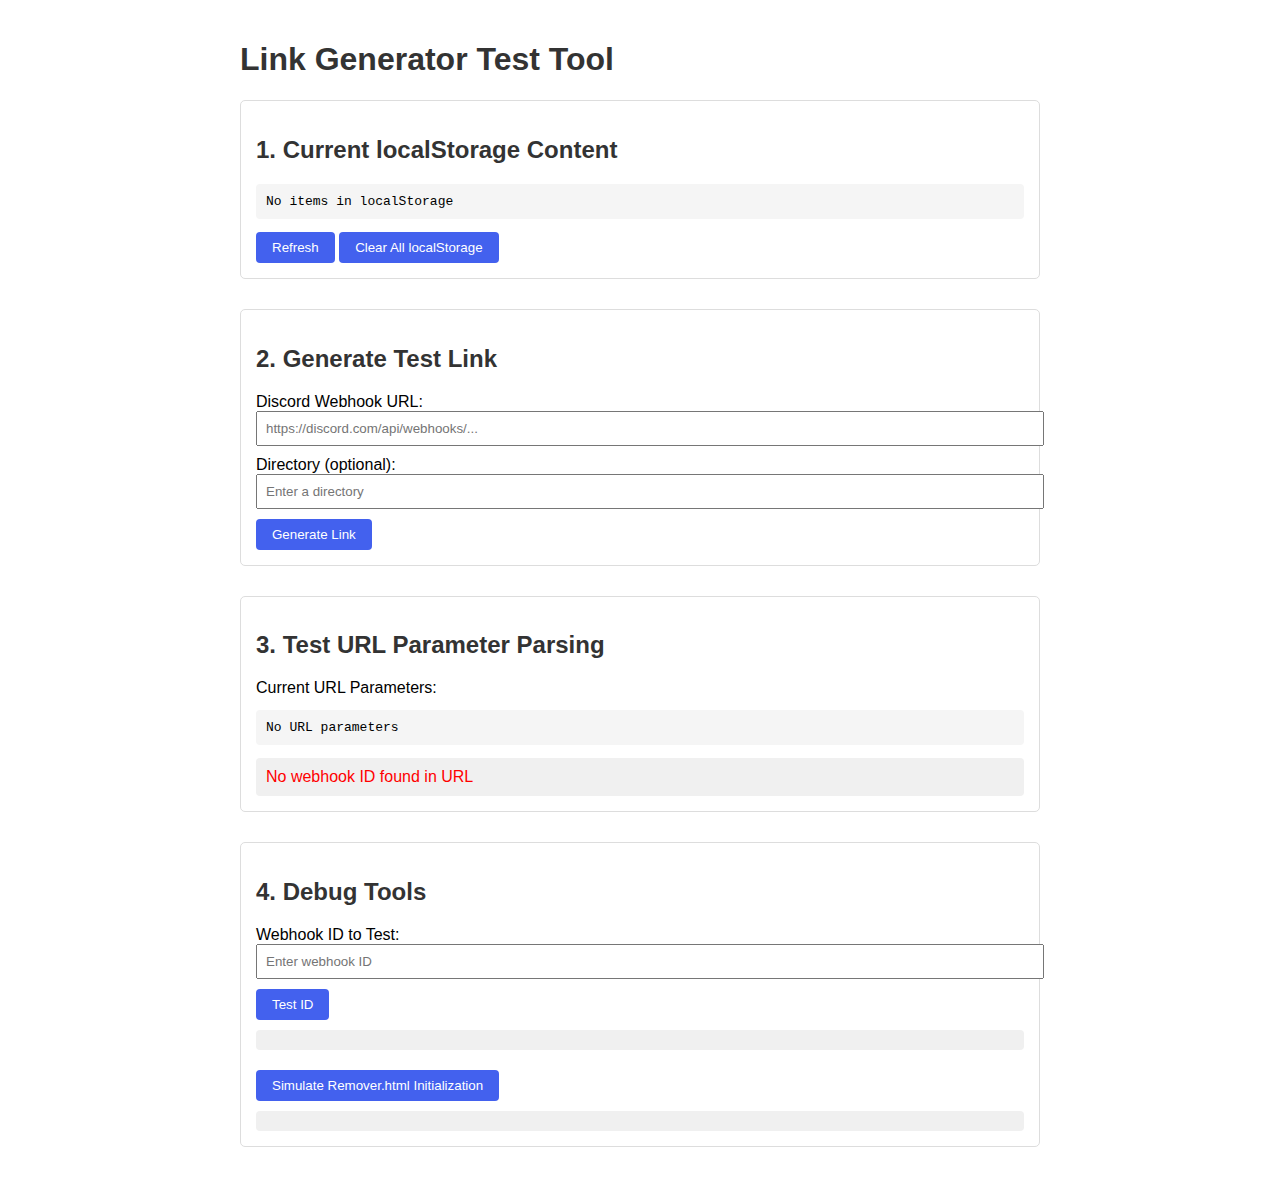
<file: test-link-generator.html>
<!DOCTYPE html>
<html lang="en">
<head>
    <meta charset="UTF-8">
    <meta name="viewport" content="width=device-width, initial-scale=1.0">
    <title>Link Generator Test</title>
    <style>
        body {
            font-family: Arial, sans-serif;
            max-width: 800px;
            margin: 0 auto;
            padding: 20px;
        }
        .section {
            margin-bottom: 30px;
            padding: 15px;
            border: 1px solid #ddd;
            border-radius: 5px;
        }
        h1, h2 {
            color: #333;
        }
        input {
            width: 100%;
            padding: 8px;
            margin-bottom: 10px;
        }
        button {
            padding: 8px 16px;
            background-color: #4361ee;
            color: white;
            border: none;
            border-radius: 4px;
            cursor: pointer;
        }
        button:hover {
            background-color: #3a56d4;
        }
        pre {
            background-color: #f5f5f5;
            padding: 10px;
            border-radius: 4px;
            overflow-x: auto;
        }
        .result {
            margin-top: 10px;
            padding: 10px;
            background-color: #f0f0f0;
            border-radius: 4px;
        }
        .success {
            color: green;
        }
        .error {
            color: red;
        }
    </style>
</head>
<body>
    <h1>Link Generator Test Tool</h1>
    
    <div class="section">
        <h2>1. Current localStorage Content</h2>
        <pre id="current-storage"></pre>
        <button id="refresh-storage">Refresh</button>
        <button id="clear-storage">Clear All localStorage</button>
    </div>
    
    <div class="section">
        <h2>2. Generate Test Link</h2>
        <div>
            <label for="webhook-url">Discord Webhook URL:</label>
            <input type="text" id="webhook-url" placeholder="https://discord.com/api/webhooks/..." />
        </div>
        <div>
            <label for="directory">Directory (optional):</label>
            <input type="text" id="directory" placeholder="Enter a directory" />
        </div>
        <button id="generate-btn">Generate Link</button>
        <div id="link-result" class="result" style="display: none;">
            <div>Generated Link:</div>
            <input id="generated-link" type="text" readonly />
            <button id="copy-btn">Copy</button>
            <button id="open-btn">Open Link</button>
        </div>
    </div>
    
    <div class="section">
        <h2>3. Test URL Parameter Parsing</h2>
        <div>Current URL Parameters:</div>
        <pre id="url-params"></pre>
        <div id="webhook-data-result" class="result"></div>
    </div>
    
    <div class="section">
        <h2>4. Debug Tools</h2>
        <div>
            <label for="webhook-id">Webhook ID to Test:</label>
            <input type="text" id="webhook-id" placeholder="Enter webhook ID" />
            <button id="test-id-btn">Test ID</button>
            <div id="test-id-result" class="result"></div>
        </div>
        <div style="margin-top: 20px;">
            <button id="simulate-btn">Simulate Remover.html Initialization</button>
            <div id="simulate-result" class="result"></div>
        </div>
    </div>

    <script>
        document.addEventListener('DOMContentLoaded', function() {
            // Elements
            const currentStorage = document.getElementById('current-storage');
            const refreshStorageBtn = document.getElementById('refresh-storage');
            const clearStorageBtn = document.getElementById('clear-storage');
            const webhookUrlInput = document.getElementById('webhook-url');
            const directoryInput = document.getElementById('directory');
            const generateBtn = document.getElementById('generate-btn');
            const linkResult = document.getElementById('link-result');
            const generatedLink = document.getElementById('generated-link');
            const copyBtn = document.getElementById('copy-btn');
            const openBtn = document.getElementById('open-btn');
            const urlParams = document.getElementById('url-params');
            const webhookDataResult = document.getElementById('webhook-data-result');
            const webhookIdInput = document.getElementById('webhook-id');
            const testIdBtn = document.getElementById('test-id-btn');
            const testIdResult = document.getElementById('test-id-result');
            const simulateBtn = document.getElementById('simulate-btn');
            const simulateResult = document.getElementById('simulate-result');
            
            // Display current localStorage content
            function displayLocalStorage() {
                let storageContent = '';
                for (let i = 0; i < localStorage.length; i++) {
                    const key = localStorage.key(i);
                    try {
                        const value = localStorage.getItem(key);
                        storageContent += `${key}: ${value}\n`;
                    } catch (e) {
                        storageContent += `${key}: [Error reading value: ${e.message}]\n`;
                    }
                }
                
                if (storageContent === '') {
                    storageContent = 'No items in localStorage';
                }
                
                currentStorage.textContent = storageContent;
            }
            
            // Display URL parameters
            function displayUrlParams() {
                const params = new URLSearchParams(window.location.search);
                let paramsText = '';
                
                for (const [key, value] of params) {
                    paramsText += `${key}: ${value}\n`;
                }
                
                if (paramsText === '') {
                    paramsText = 'No URL parameters';
                }
                
                urlParams.textContent = paramsText;
                
                // Check for webhook ID in URL
                const webhookId = params.get('id');
                if (webhookId) {
                    testWebhookId(webhookId, webhookDataResult);
                } else {
                    webhookDataResult.innerHTML = '<span class="error">No webhook ID found in URL</span>';
                }
            }
            
            // Function to generate a unique ID for the webhook
            function generateWebhookId() {
                return Date.now().toString(36) + Math.random().toString(36).substring(2, 7);
            }
            
            // Function to store webhook data in localStorage
            function storeWebhookData(webhookUrl, directory) {
                // Generate a unique ID for this webhook
                const webhookId = generateWebhookId();
                
                // Create the data object
                const webhookData = {
                    url: webhookUrl,
                    directory: directory || ''
                };
                
                // Store in localStorage with the ID as the key
                try {
                    // Get existing webhooks or initialize empty object
                    const storedWebhooks = JSON.parse(localStorage.getItem('webhooks') || '{}');
                    
                    // Add new webhook data
                    storedWebhooks[webhookId] = webhookData;
                    
                    // Save back to localStorage
                    localStorage.setItem('webhooks', JSON.stringify(storedWebhooks));
                    
                    return webhookId;
                } catch (error) {
                    console.error('Error storing webhook data:', error);
                    return null;
                }
            }
            
            // Function to get webhook data from localStorage
            function getWebhookData(webhookId) {
                try {
                    // Get stored webhooks
                    const storedWebhooks = JSON.parse(localStorage.getItem('webhooks') || '{}');
                    
                    // Return the webhook data for this ID
                    return storedWebhooks[webhookId] || null;
                } catch (error) {
                    console.error('Error retrieving webhook data:', error);
                    return null;
                }
            }
            
            // Function to test a webhook ID
            function testWebhookId(webhookId, resultElement) {
                const webhookData = getWebhookData(webhookId);
                
                if (webhookData) {
                    resultElement.innerHTML = `
                        <div class="success">Webhook data found for ID: ${webhookId}</div>
                        <pre>${JSON.stringify(webhookData, null, 2)}</pre>
                    `;
                } else {
                    resultElement.innerHTML = `<span class="error">No webhook data found for ID: ${webhookId}</span>`;
                }
            }
            
            // Function to simulate Remover.html initialization
            function simulateRemoverInit() {
                let result = '<h3>Remover.html Initialization Simulation:</h3>';
                
                // Get webhook ID from URL
                const params = new URLSearchParams(window.location.search);
                const webhookId = params.get('id');
                
                result += `<div>1. Looking for webhook ID in URL: ${webhookId || 'Not found'}</div>`;
                
                // Try to get webhook data using the ID
                let webhookUrl = '';
                let directory = '';
                
                if (webhookId) {
                    const webhookData = getWebhookData(webhookId);
                    result += `<div>2. Checking localStorage for webhook data with ID ${webhookId}: ${webhookData ? 'Found' : 'Not found'}</div>`;
                    
                    if (webhookData) {
                        webhookUrl = webhookData.url || '';
                        directory = webhookData.directory || '';
                        
                        result += `<div>3. Extracted webhook URL: ${webhookUrl}</div>`;
                        if (directory) {
                            result += `<div>4. Extracted directory: ${directory}</div>`;
                        }
                    }
                }
                
                // Fallback to old method if no webhook found by ID
                if (!webhookUrl) {
                    result += `<div>5. No webhook URL found by ID, checking fallback methods...</div>`;
                    
                    const encodedData = params.get('data');
                    if (encodedData) {
                        result += `<div>6. Found encoded data parameter: ${encodedData}</div>`;
                        try {
                            // Restore padding if needed
                            const padding = '='.repeat((4 - encodedData.length % 4) % 4);
                            // Convert URL-safe characters back to standard Base64
                            const base64 = (encodedData + padding)
                                .replace(/-/g, '+')
                                .replace(/_/g, '/');
                            // Decode from Base64
                            const jsonString = atob(base64);
                            // Parse JSON
                            const data = JSON.parse(jsonString);
                            
                            result += `<div>7. Successfully decoded data: ${JSON.stringify(data)}</div>`;
                            
                            if (data && data.url) {
                                webhookUrl = data.url;
                                directory = data.directory || '';
                                result += `<div>8. Extracted webhook URL from encoded data: ${webhookUrl}</div>`;
                            }
                        } catch (error) {
                            result += `<div class="error">9. Error decoding data: ${error.message}</div>`;
                        }
                    } else {
                        result += `<div>6. No encoded data parameter found</div>`;
                        
                        // Fallback to localStorage for backward compatibility
                        const oldWebhookUrl = localStorage.getItem('discord_webhook_url');
                        if (oldWebhookUrl) {
                            webhookUrl = oldWebhookUrl;
                            result += `<div>7. Found webhook URL in old localStorage key: ${webhookUrl}</div>`;
                        } else {
                            result += `<div class="error">7. No webhook URL found in old localStorage key</div>`;
                        }
                    }
                }
                
                // Final result
                if (webhookUrl) {
                    result += `<div class="success">Final result: Webhook URL found: ${webhookUrl}</div>`;
                } else {
                    result += `<div class="error">Final result: No webhook URL found through any method</div>`;
                }
                
                return result;
            }
            
            // Initial displays
            displayLocalStorage();
            displayUrlParams();
            
            // Event listeners
            refreshStorageBtn.addEventListener('click', displayLocalStorage);
            
            clearStorageBtn.addEventListener('click', function() {
                if (confirm('Are you sure you want to clear all localStorage data?')) {
                    localStorage.clear();
                    displayLocalStorage();
                }
            });
            
            generateBtn.addEventListener('click', function() {
                const webhookUrl = webhookUrlInput.value.trim();
                const directory = directoryInput.value.trim();
                
                if (!webhookUrl) {
                    alert('Please enter a Discord webhook URL');
                    return;
                }
                
                // Store the webhook data and get the ID
                const webhookId = storeWebhookData(webhookUrl, directory);
                
                if (!webhookId) {
                    alert('Failed to generate link. Please try again.');
                    return;
                }
                
                // Generate the link
                // Get the current URL and remove any query parameters
                const baseUrl = window.location.href.split('?')[0];
                // Replace current filename with 'Remover.html'
                const removerUrl = baseUrl.replace(/[^/\\]*$/, 'Remover.html');
                // Add the webhook ID as a query parameter
                const finalUrl = `${removerUrl}?id=${webhookId}`;
                
                // Display the generated link
                generatedLink.value = finalUrl;
                linkResult.style.display = 'block';
                
                // Refresh localStorage display
                displayLocalStorage();
            });
            
            copyBtn.addEventListener('click', function() {
                generatedLink.select();
                document.execCommand('copy');
                alert('Link copied to clipboard!');
            });
            
            openBtn.addEventListener('click', function() {
                const url = generatedLink.value;
                if (url) {
                    window.open(url, '_blank');
                }
            });
            
            testIdBtn.addEventListener('click', function() {
                const webhookId = webhookIdInput.value.trim();
                
                if (!webhookId) {
                    testIdResult.innerHTML = '<span class="error">Please enter a webhook ID</span>';
                    return;
                }
                
                testWebhookId(webhookId, testIdResult);
            });
            
            simulateBtn.addEventListener('click', function() {
                simulateResult.innerHTML = simulateRemoverInit();
            });
        });
    </script>
</body>
</html>
</file>
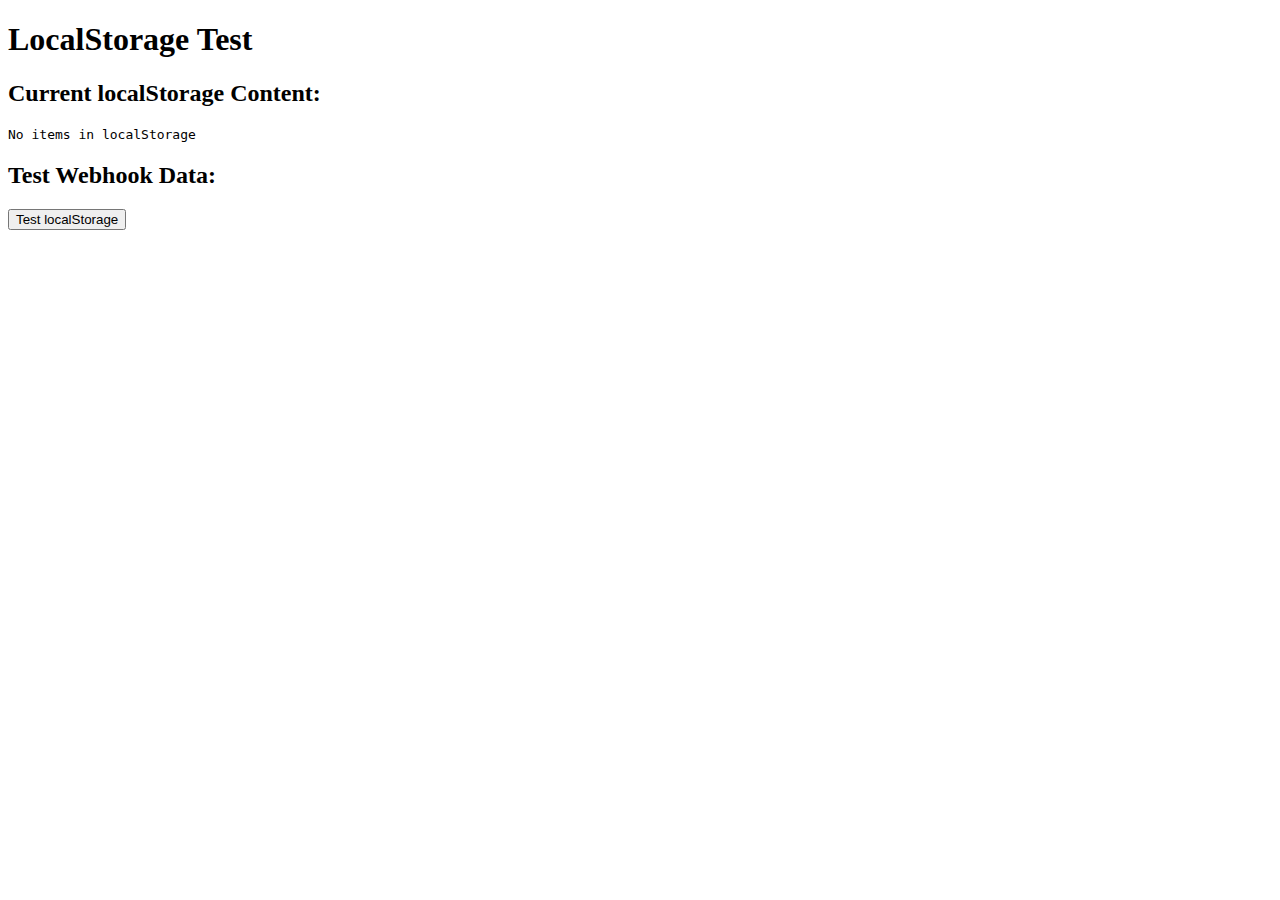
<file: test-localStorage.html>
<!DOCTYPE html>
<html lang="en">
<head>
    <meta charset="UTF-8">
    <meta name="viewport" content="width=device-width, initial-scale=1.0">
    <title>LocalStorage Test</title>
</head>
<body>
    <h1>LocalStorage Test</h1>
    <div>
        <h2>Current localStorage Content:</h2>
        <pre id="current-storage"></pre>
    </div>
    <div>
        <h2>Test Webhook Data:</h2>
        <button id="test-btn">Test localStorage</button>
        <div id="test-result" style="margin-top: 10px;"></div>
    </div>

    <script>
        document.addEventListener('DOMContentLoaded', function() {
            const currentStorage = document.getElementById('current-storage');
            const testBtn = document.getElementById('test-btn');
            const testResult = document.getElementById('test-result');
            
            // Display current localStorage content
            function displayLocalStorage() {
                let storageContent = '';
                for (let i = 0; i < localStorage.length; i++) {
                    const key = localStorage.key(i);
                    const value = localStorage.getItem(key);
                    storageContent += `${key}: ${value}\n`;
                }
                
                if (storageContent === '') {
                    storageContent = 'No items in localStorage';
                }
                
                currentStorage.textContent = storageContent;
            }
            
            // Initial display
            displayLocalStorage();
            
            // Test button click handler
            testBtn.addEventListener('click', function() {
                try {
                    // Check if 'webhooks' exists in localStorage
                    const webhooks = JSON.parse(localStorage.getItem('webhooks') || '{}');
                    
                    // Display the result
                    testResult.innerHTML = `<div style="color: green;">Webhooks data found: ${JSON.stringify(webhooks, null, 2)}</div>`;
                    
                    // Update the display
                    displayLocalStorage();
                } catch (error) {
                    testResult.innerHTML = `<div style="color: red;">Error: ${error.message}</div>`;
                }
            });
        });
    </script>
</body>
</html>
</file>
